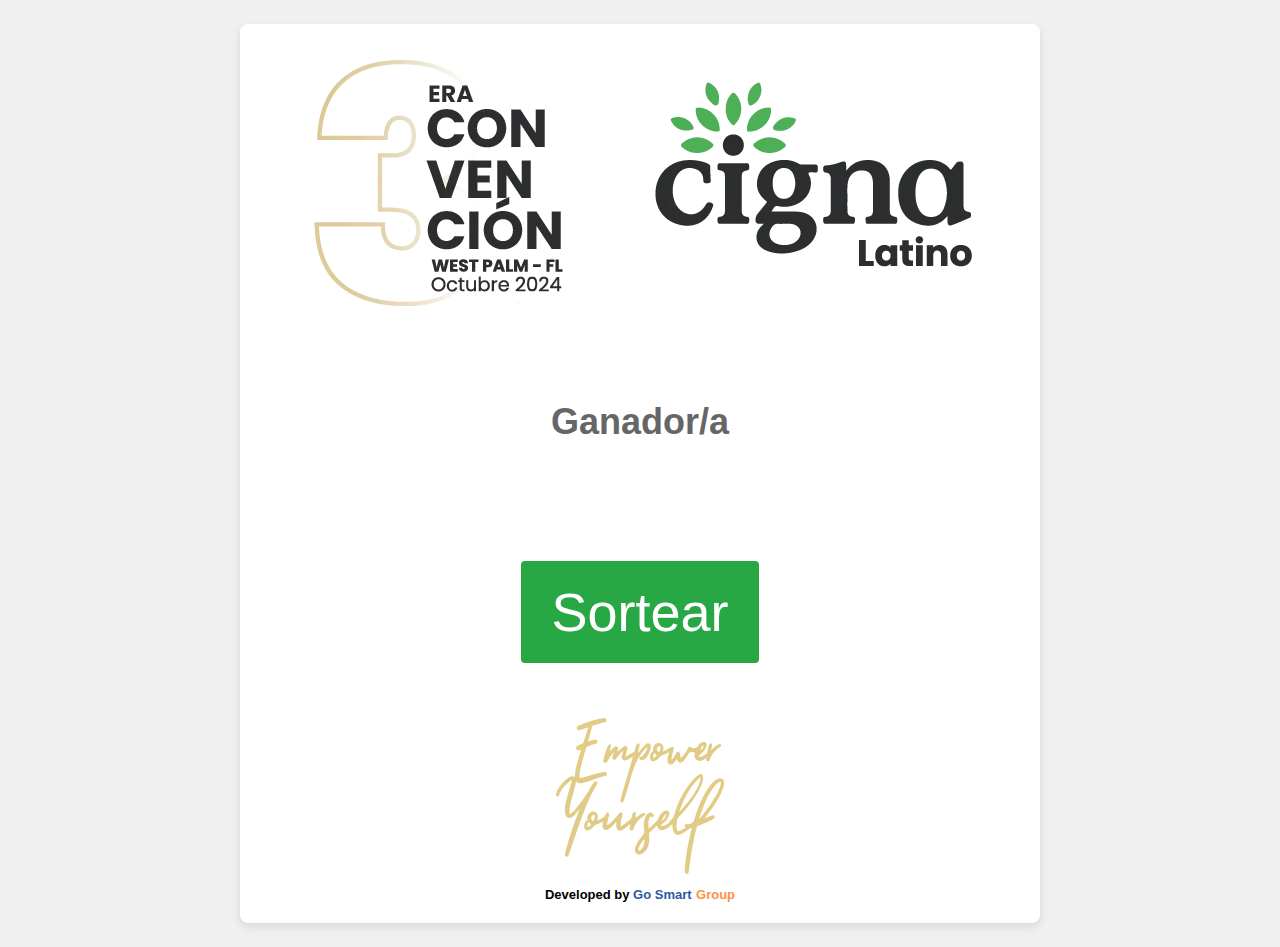
<file: lottery.html>
<!DOCTYPE html>
<html lang="en">
<head>
    <meta charset="UTF-8">
    <meta name="viewport" content="width=device-width, initial-scale=1.0">
    <title>3ra CONVENCI&Oacute;N WEST PALM - FL OCTUBRE 2024</title>
    <link rel="stylesheet" href="assets/css/lottery.css" />
</head>
<body>
    <div class="container">
        <div class="logo-section">
            <img src="assets/image/congratulations_logo.webp" alt="Logo Convención Cigna">
        </div>
        <h2>Ganador/a</h2>
        <h1 id="winner" class="parpadea"></h1>
        <button id="lottery-button">Sortear</button>
        <div class="empower-section">
            <img src="assets/image/SLOGAN.webp" alt="">
        </div>
        <p id="by">Developed by </p><strong style="display: inline;"><p class="go-smart">Go Smart</p> <p class="group">Group</p></strong>
    </div>
</body>
<script src="https://code.jquery.com/jquery-3.6.0.min.js"></script>
<script src="assets/js/lottery.js"></script>
</html>
</file>
<file: assets/css/lottery.css>
@import url('https://fonts.googleapis.com/css2?family=Shadows+Into+Light&display=swap');
@import url(common.css);

* {
    padding: 0;
    box-sizing: border-box;
}

body {
    font-family: Arial, sans-serif;
    display: flex;
    justify-content: center;
    align-items: center;
    min-height: 100vh;
    background-color: #f0f0f0;
}

.container {
    margin: 1rem 1rem 1rem 1rem;
    background-color: white;
    text-align: center;
    padding: 20px;
    border-radius: 8px;
    box-shadow: 0 4px 8px rgba(0, 0, 0, 0.1);
    max-width: 800px;
    width: 100%;
}

.logo-section img {
    max-width: 100%;
    height: auto;
    margin-bottom: 3rem;
}

h1 {
    font-weight: 900;
    font-size: 54px;
    color: #d4af37;
    margin-bottom: 20px;
    min-height: 62px;
}

h2 {
    font-size: 36px;
    color: #666;
    margin-bottom: 10px;
}

button {
    background-color: #28a745;
    color: white;
    padding: 20px 30px;
    font-size: 54px;
    border: none;
    border-radius: 4px;
    cursor: pointer;
    margin-bottom: 3rem;
}

button:hover {
    background-color: #218838;
}

.empower-section {
    max-width: 100%;
    height: auto;
}

.parpadea {

    animation-name: parpadeo;
    animation-duration: 1.5s;
    animation-timing-function: linear;
    animation-iteration-count: infinite;

    -webkit-animation-name: parpadeo;
    -webkit-animation-duration: 1.5s;
    -webkit-animation-timing-function: linear;
    -webkit-animation-iteration-count: infinite;
}

@-moz-keyframes parpadeo {
    0% {
        opacity: 1.0;
    }

    50% {
        opacity: 0.0;
    }

    100% {
        opacity: 1.0;
    }
}

@-webkit-keyframes parpadeo {
    0% {
        opacity: 1.0;
    }

    50% {
        opacity: 0.0;
    }

    100% {
        opacity: 1.0;
    }
}

@keyframes parpadeo {
    0% {
        opacity: 1.0;
    }

    50% {
        opacity: 0.0;
    }

    100% {
        opacity: 1.0;
    }
}
</file>
